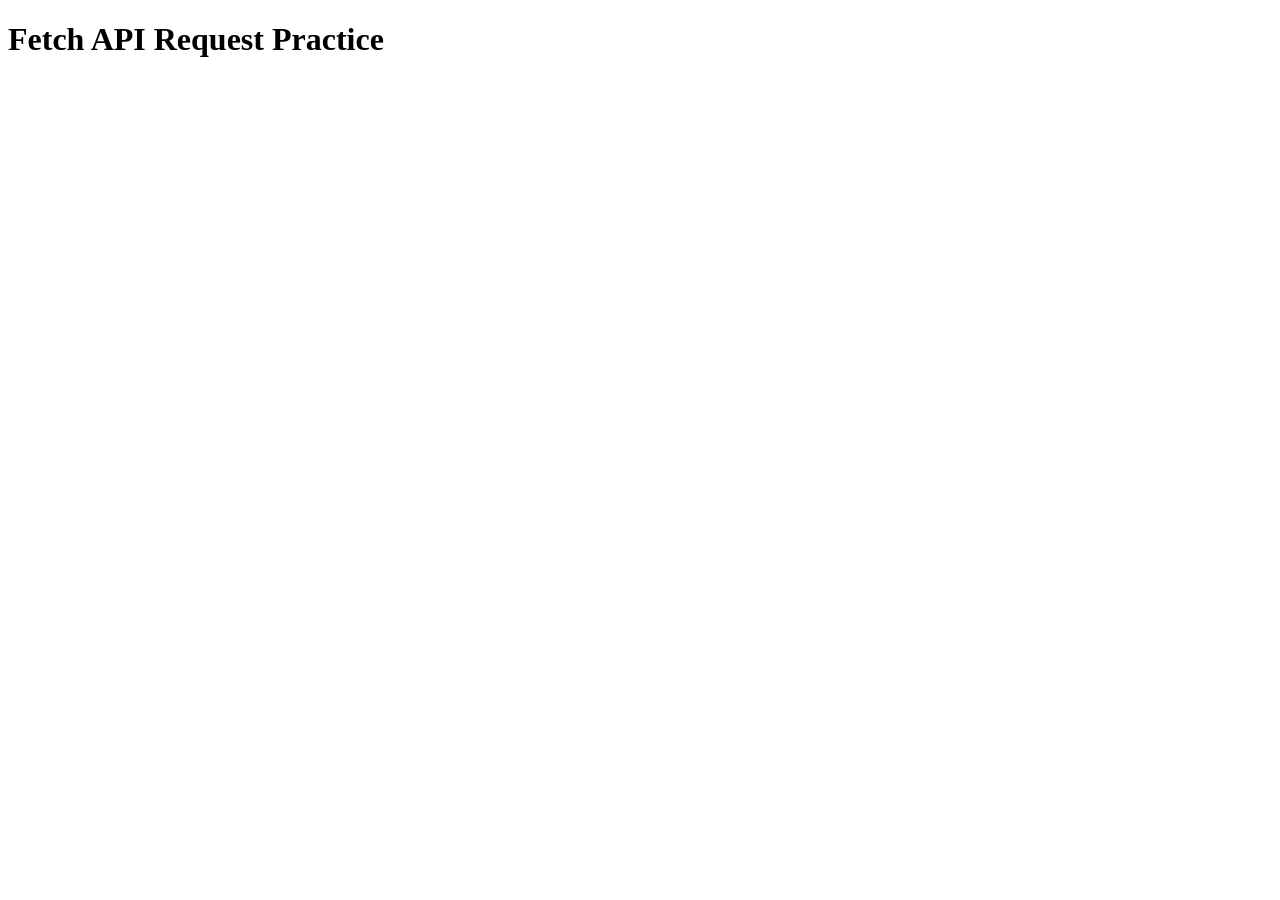
<file: lesson-14/index.html>
<!DOCTYPE html>
<html lang="en">
<head>
    <meta charset="UTF-8">
    <meta name="viewport" content="width=device-width, initial-scale=1.0">
    <link rel="stylesheet" href="style.css">
    <title>Document</title>
</head>
<body>
    <h1>Fetch API Request Practice</h1>
    <ul id="post-list">

    </ul>
    <ul id="user-list">
        
    </ul>
    <script src="fetch-practice.js"></script>
</body>
</html>
</file>
<file: lesson-14/style.css>
.post-item, .user-item {
    list-style-type: none;
}
</file>
